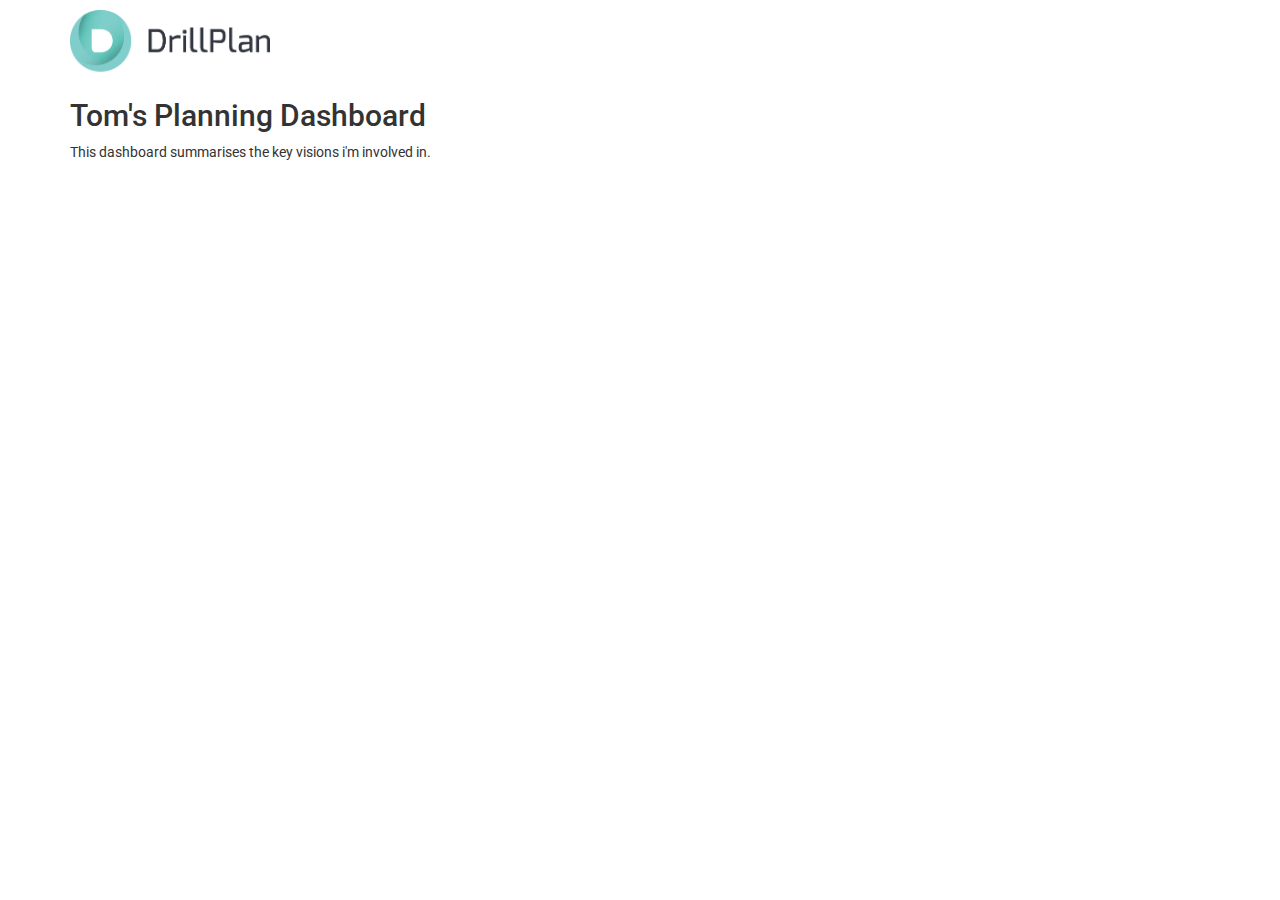
<file: index.html>
<!DOCTYPE html>
<html>
  <head>
    <meta charset="UTF-8">
    <title>Links</title>
    <link rel="preconnect" href="https://fonts.googleapis.com">
    <link rel="preconnect" href="https://fonts.gstatic.com" crossorigin>
    <link href="https://fonts.googleapis.com/css2?family=Roboto&display=swap" rel="stylesheet">
    <link rel="stylesheet" href="main.css">

    <link rel="stylesheet" href="https://maxcdn.bootstrapcdn.com/bootstrap/3.4.1/css/bootstrap.min.css">
    <script src="https://maxcdn.bootstrapcdn.com/bootstrap/3.4.1/js/bootstrap.min.js"></script>
  </head>
  <body>

    <div class="container text-left">
      <div style="padding-top: 10px;">
        <img src="images/DrillPlan Logo.png" alt="" style="width: 200px;">
      </div>
      <h2>Tom's Planning Dashboard</h2>
      <p>This dashboard summarises the key visions i'm involved in.</p>
    </div>
  </body>
</html>
</file>
<file: main.css>
* {
    margin: 0;
    padding: 0;
}

body {
    font-family: 'Roboto', sans-serif !important;
}

h2 {
    color: #737373;
    font-family: 'Roboto', sans-serif;
}
</file>
